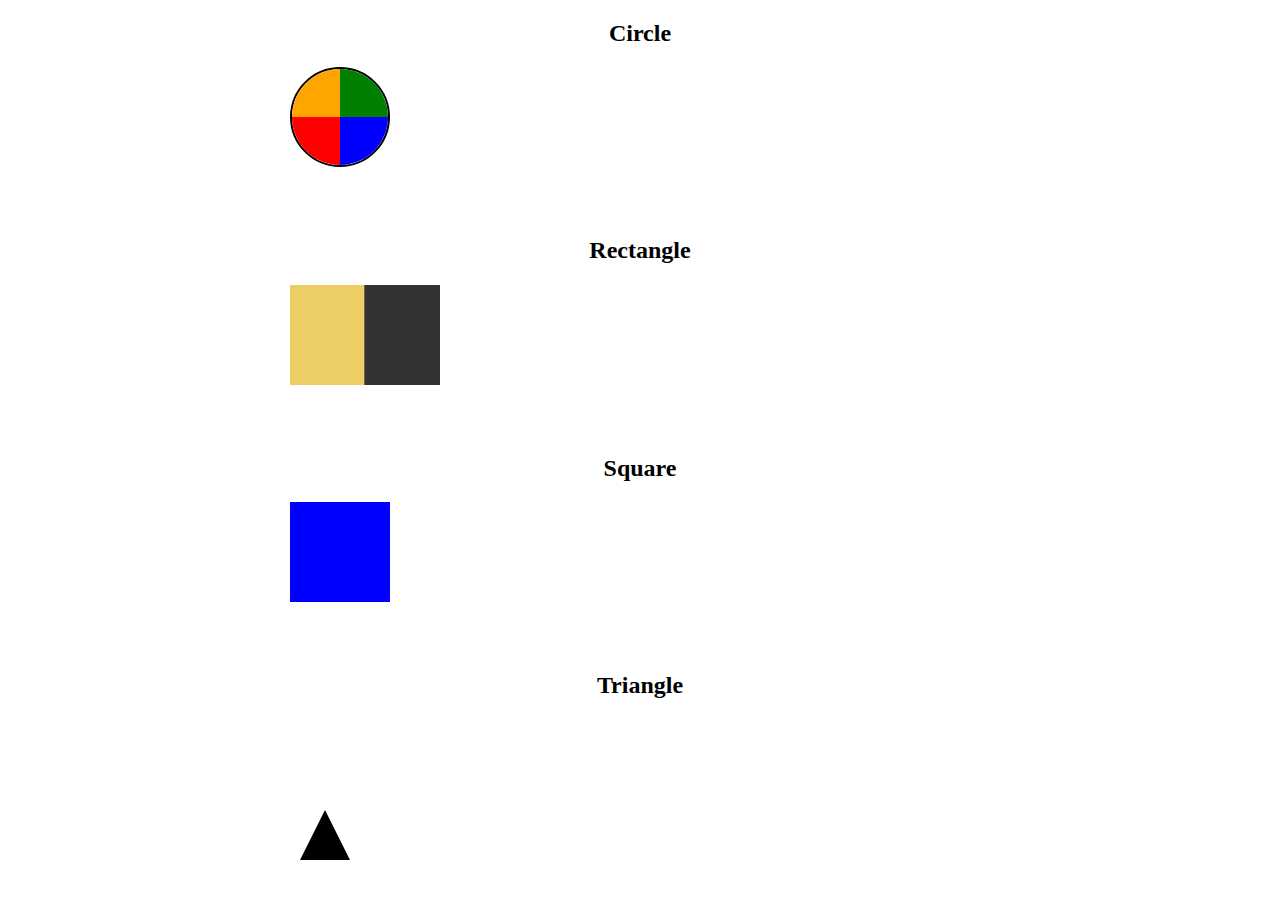
<file: task2/index.html>
<!DOCTYPE html>
<html lang="en">
<head>
  <meta charset="UTF-8">
  <meta http-equiv="X-UA-Compatible" content="IE=edge">
  <meta name="viewport" content="width=device-width, initial-scale=1.0">
  <link rel="stylesheet" href="normalize.css">
  <link rel="stylesheet" href="style.css">
  <title>Task2</title>
</head>
<body>
  <section>
    <h2>Circle</h2>
    <div class="container">
      <div class="circle" id="circle">
        <div class="circle__container_sections">
          <div class="circle__section circle__section-first"></div>
          <div class="circle__section circle__section-second"></div>
        </div>
        <div class="circle__container_sections">
          <div class="circle__section circle__section-third"></div>
          <div class="circle__section circle__section-fourth"></div>
        </div>
      </div>
    </div>
  </section>
  <section>
    <h2>Rectangle</h2>
    <div class="container">
      <div class="rectangle" id="rectangle"></div>
    </div>
  </section>
  <section>
    <h2>Square</h2>
    <div class="container">
      <div class="square" id="square"></div>
    </div>
  </section>
  <section>
    <h2>Triangle</h2>
    <div class="container container-triangle">
      <div class="triangle" id="triangle"></div>
    </div>
  </section>
  <script src="index.js"></script>
</body>
</html>
</file>
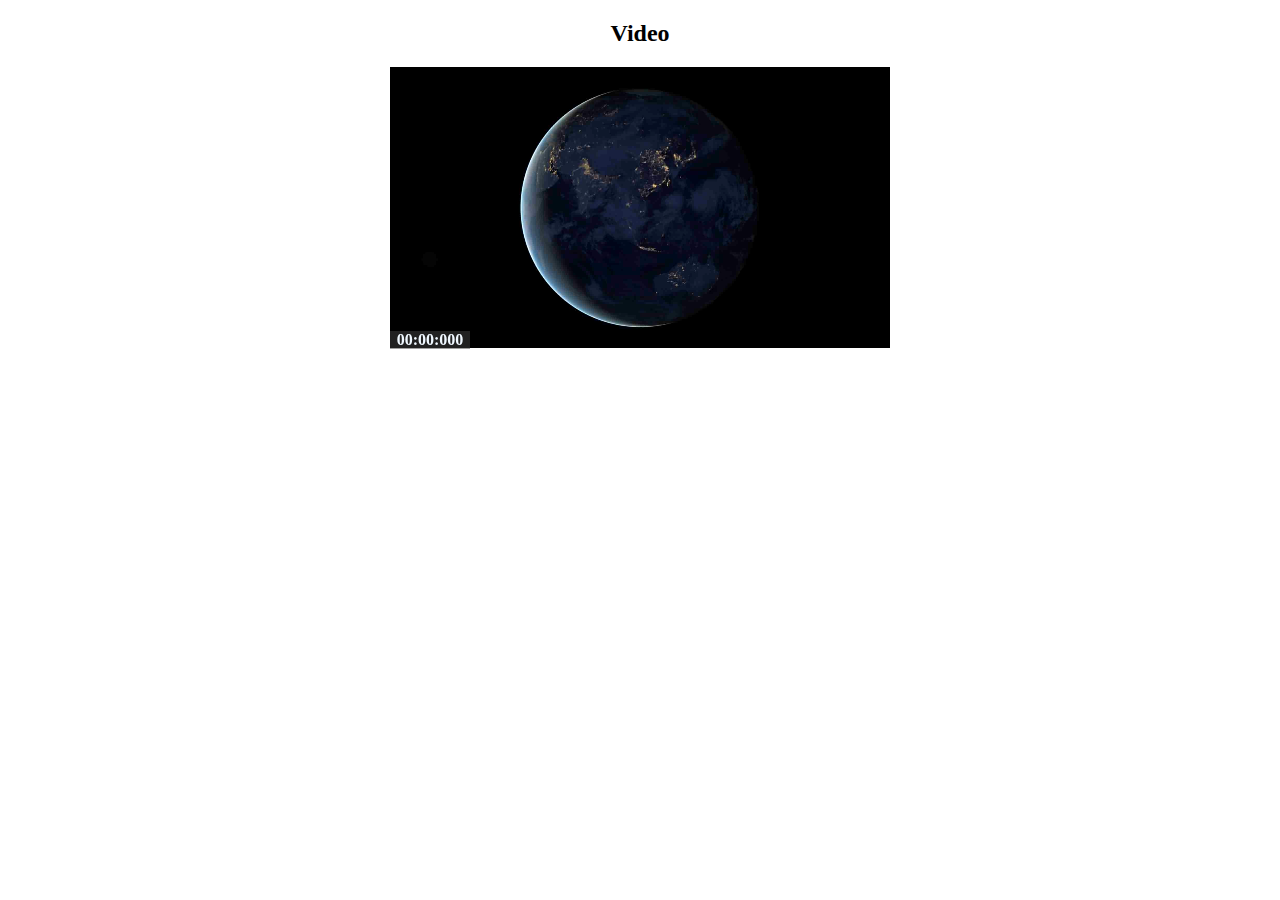
<file: task3/index.html>
<!DOCTYPE html>
<html lang="en">
<head>
  <meta charset="UTF-8">
  <meta http-equiv="X-UA-Compatible" content="IE=edge">
  <meta name="viewport" content="width=device-width, initial-scale=1.0">
  <link rel="stylesheet" href="normalize.css">
  <link rel="stylesheet" href="style.css">
  <title>Task3</title>
</head>
<body>
  <section class="video">
   <h2>
      Video
   </h2>
    <div class="video__container">
      <div class="video__wrapper">
        <video class="video__player" src="./assets/video/webm.webm" id="player" width="500"></video>
        <div class="video__time">00:00:000</div>
      </div>
    </div>
  </section>  
  <script src="index.js"></script>
</body>
</html>
</file>
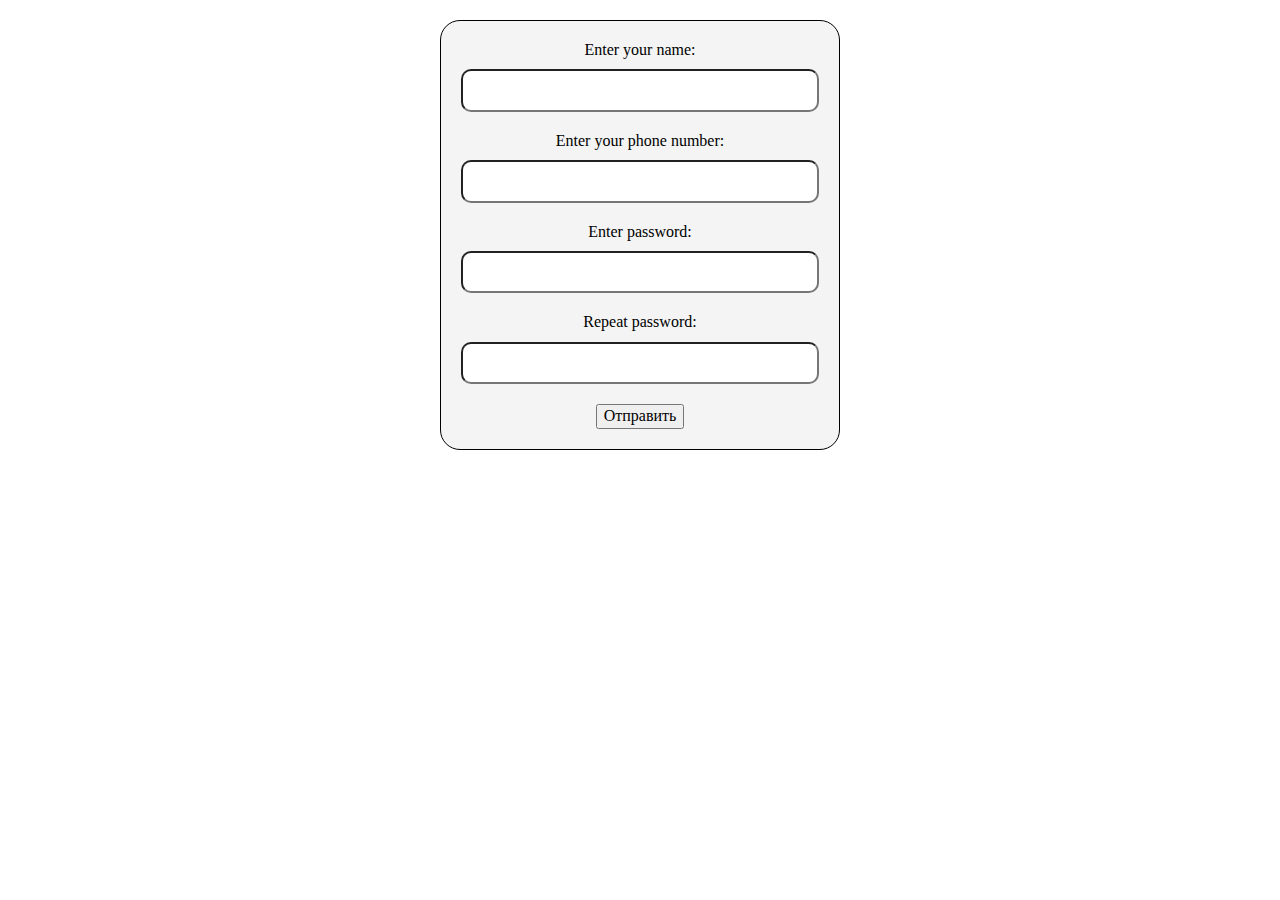
<file: task6/index.html>
<!DOCTYPE html>
<html lang="en">
<head>
  <meta charset="UTF-8">
  <meta http-equiv="X-UA-Compatible" content="IE=edge">
  <meta name="viewport" content="width=device-width, initial-scale=1.0">
  <link rel="stylesheet" href="normalize.css">
  <link rel="stylesheet" href="style.css">
  <title>Task6</title>
</head>
<body>
  
  <form action="" class="form" id="form">
    <div class="form__input_wrapper">
      <label for="name">Enter your name:</label>
      <input class='form__input' name="name" type="text" id="name" required minlength="3" maxlength="30">
    </div>

    <div class="form__input_wrapper">
      <label for="tel">Enter your phone number:</label>
      <input class='form__input' name="phone" type="text" id="tel" required>
    </div>

    <div class="form__input_wrapper">
      <label for="tel">Enter password:</label>
      <input class='form__input' name="pass" type="text" id="pass" required minlength="8" maxlength="40">
    </div>

    <div class="form__input_wrapper">
      <label for="tel">Repeat password:</label>
      <input class='form__input' name="passRepeat" type="password" id="passRepeat" required minlength="8" maxlength="40">
    </div>

    <button type="submit">Отправить</button>
  </form>

  <script src="index.js"></script>
</body>
</html>
</file>
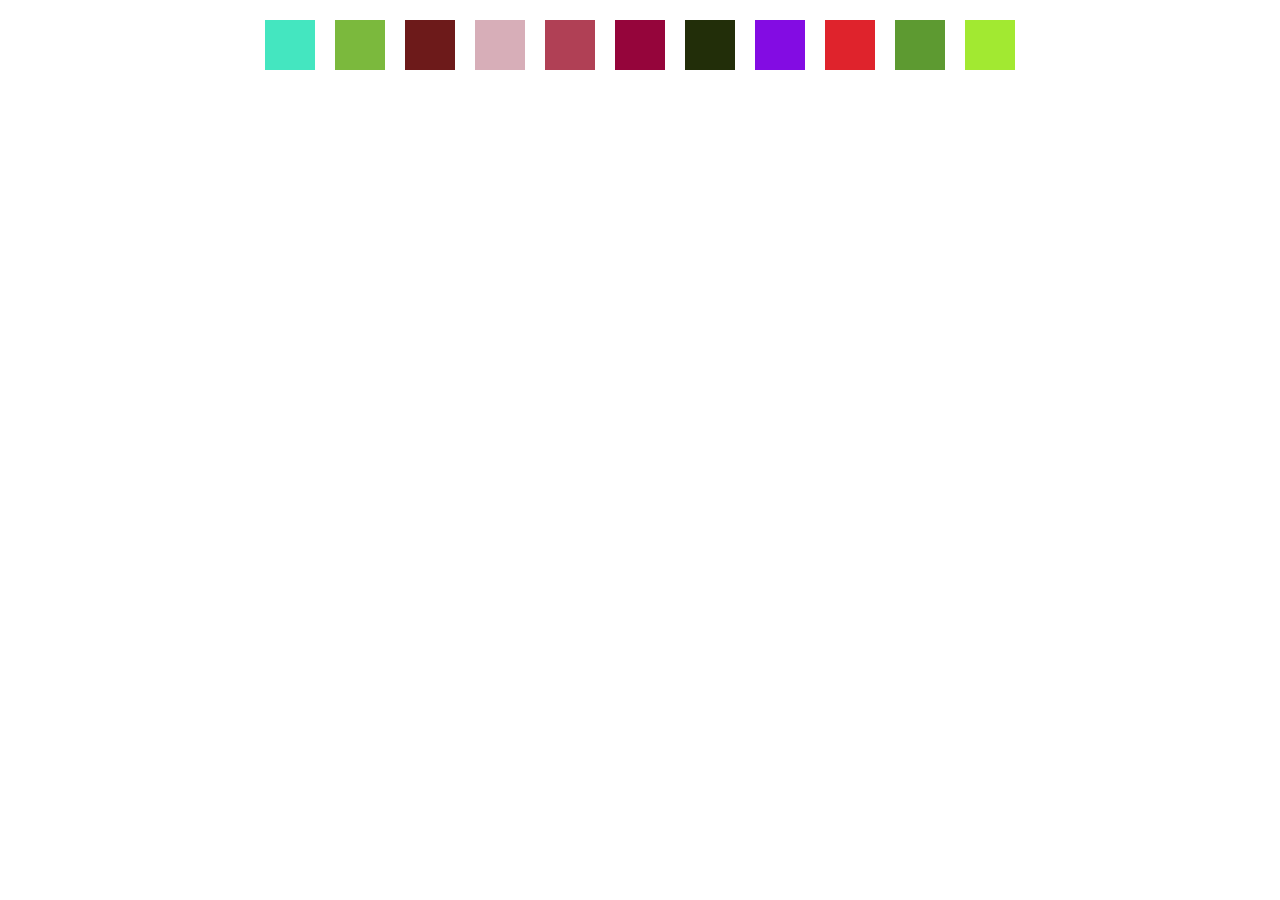
<file: task7/index.html>
<!DOCTYPE html>
<html lang="en">
<head>
  <meta charset="UTF-8">
  <meta http-equiv="X-UA-Compatible" content="IE=edge">
  <meta name="viewport" content="width=device-width, initial-scale=1.0">
  <link rel="stylesheet" href="normalize.css">
  <link rel="stylesheet" href="style.css">
  <title>Task7</title>
</head>
<body>
  <div class="container"></div>
  <script src="index.js"></script>
</body>
</html>
</file>
<file: task2/style.css>
*{
  box-sizing: border-box;
}

h2{
  text-align: center;
}

.container{
  margin: 0 auto;
  width: 700px;
  height: 150px;
  position: relative;
  margin-bottom: 20px;
}

.circle{
  position: absolute;
  width: 100px;
  height: 100px;
  border-radius: 100%;
  overflow: hidden;
  border: 2px black solid;
  animation: 5s ease-in-out;
}

.circle__container_sections{
  width: 100%;
  height: 50%;
  display: flex;
  flex-wrap: nowrap;
}

.circle__section{
  width: 50%;
  height: 100%;
}

.circle__section-first {
  background: orange;
}

.circle__section-second {
  background: green;
}

.circle__section-third {
  background: red;
}

.circle__section-fourth {
  background: blue;
}

.to-right {
  animation-name: right;
  animation-iteration-count: infinite;
}

@keyframes right {
  0% {
    left: 0;
    transform: rotate(0deg);
  }
  50% {
    left: 600px;
    transform: rotate(900deg);
  }
  100%{
    left: 0;
    transform: rotate(0deg);
  }
}


/* -------rectangle---------- */

.rectangle{
  width: 150px;
  height: 100px;
  background: linear-gradient(to left, #333, #333 50%, rgb(236, 206, 100) 51%, rgb(236, 206, 100) 75%);
  animation: 3s ease-in-out;
}

.rect-anim {
  animation-name: balance;
  animation-iteration-count: infinite;
}

@keyframes balance {
  0% {
    transform: rotateY(0deg) scale(100%);;
  }

  50% {
    transform: rotateY(180deg) scale(120%);
  }

  100% {
    transform: rotateY(0deg) scale(100%);
  }
}


/* -------square---------- */

.square {
  width: 100px;
  height: 100px;
  background: blue;
  animation: 6s ease-in-out;
}

.square-anim {
  animation-name: spiral;
  animation-iteration-count: infinite;
}

@keyframes spiral {
  0% {
    transform: rotate(0deg);
    background: blue;
  }

  50% {
    transform: rotate(1800deg) translateX(120%);
    background: red;
  }

  100% {
    transform: rotate(0deg) translateX(0%);
    background: blue;
  }
}


/* -------triangle---------- */

.triangle {
  display: inline;
  border-left: 25px solid transparent;
  border-right: 25px solid transparent;
  border-bottom: 50px solid black;
  position: absolute;
  bottom: 10px;
  left: 10px;
  animation: 1s ease-in-out;
}

.triangle-anim {
  animation-name: fly;
  animation-iteration-count: infinite;
}

@keyframes fly {
  0% {
    transform: scale(100%);
    opacity: 1;
  }
  50% {
    opacity: .5;
    transform: scale(200%);
  }
  100% {
    opacity: 1;
    transform: scale(100%);
  }

}
</file>
<file: task3/style.css>
*{
  box-sizing: border-box;
}

h2{
  text-align: center;
}
.video__container{
  display: flex;
  justify-content: center;
  align-items: center;
  position: relative;
}

.video__wrapper{
  position: relative;
  display: inline;
}

.video__time {
  text-align: center;
  position: absolute;
  bottom: 4px;
  left: 0;
  width: 80px;
  background-color: rgba(65, 65, 65, 0.5);
  color: aliceblue;
  font-weight: 600;
}
</file>
<file: task6/style.css>
*{
  box-sizing: border-box;
}

.form{
  padding: 20px;
  margin: 20px auto;
  width: 400px;
  border: 1px solid black;
  display: flex;
  gap: 20px;
  flex-direction: column;
  align-items: center;
  justify-content: center;
  border-radius: 20px;
  background: rgb(244, 244, 244);
}

.form__input_wrapper{
  width: 100%;
  display: flex;
  gap: 10px;
  flex-direction: column;
  align-items: center;
  justify-content: center;
}

.form__input {
  width: 100%;
  padding: 10px 5px;
  border-radius: 10px;
}
</file>
<file: task7/style.css>
*{
  box-sizing: border-box;
}
.container{
  display: flex;
  align-items: center;
  justify-content: center;
  gap: 20px;
  flex-wrap: wrap;
  padding: 20px;
}

.square{
  width: 50px;
  min-width: 50px;
  height: 50px;
  min-height: 50px;
}
</file>
